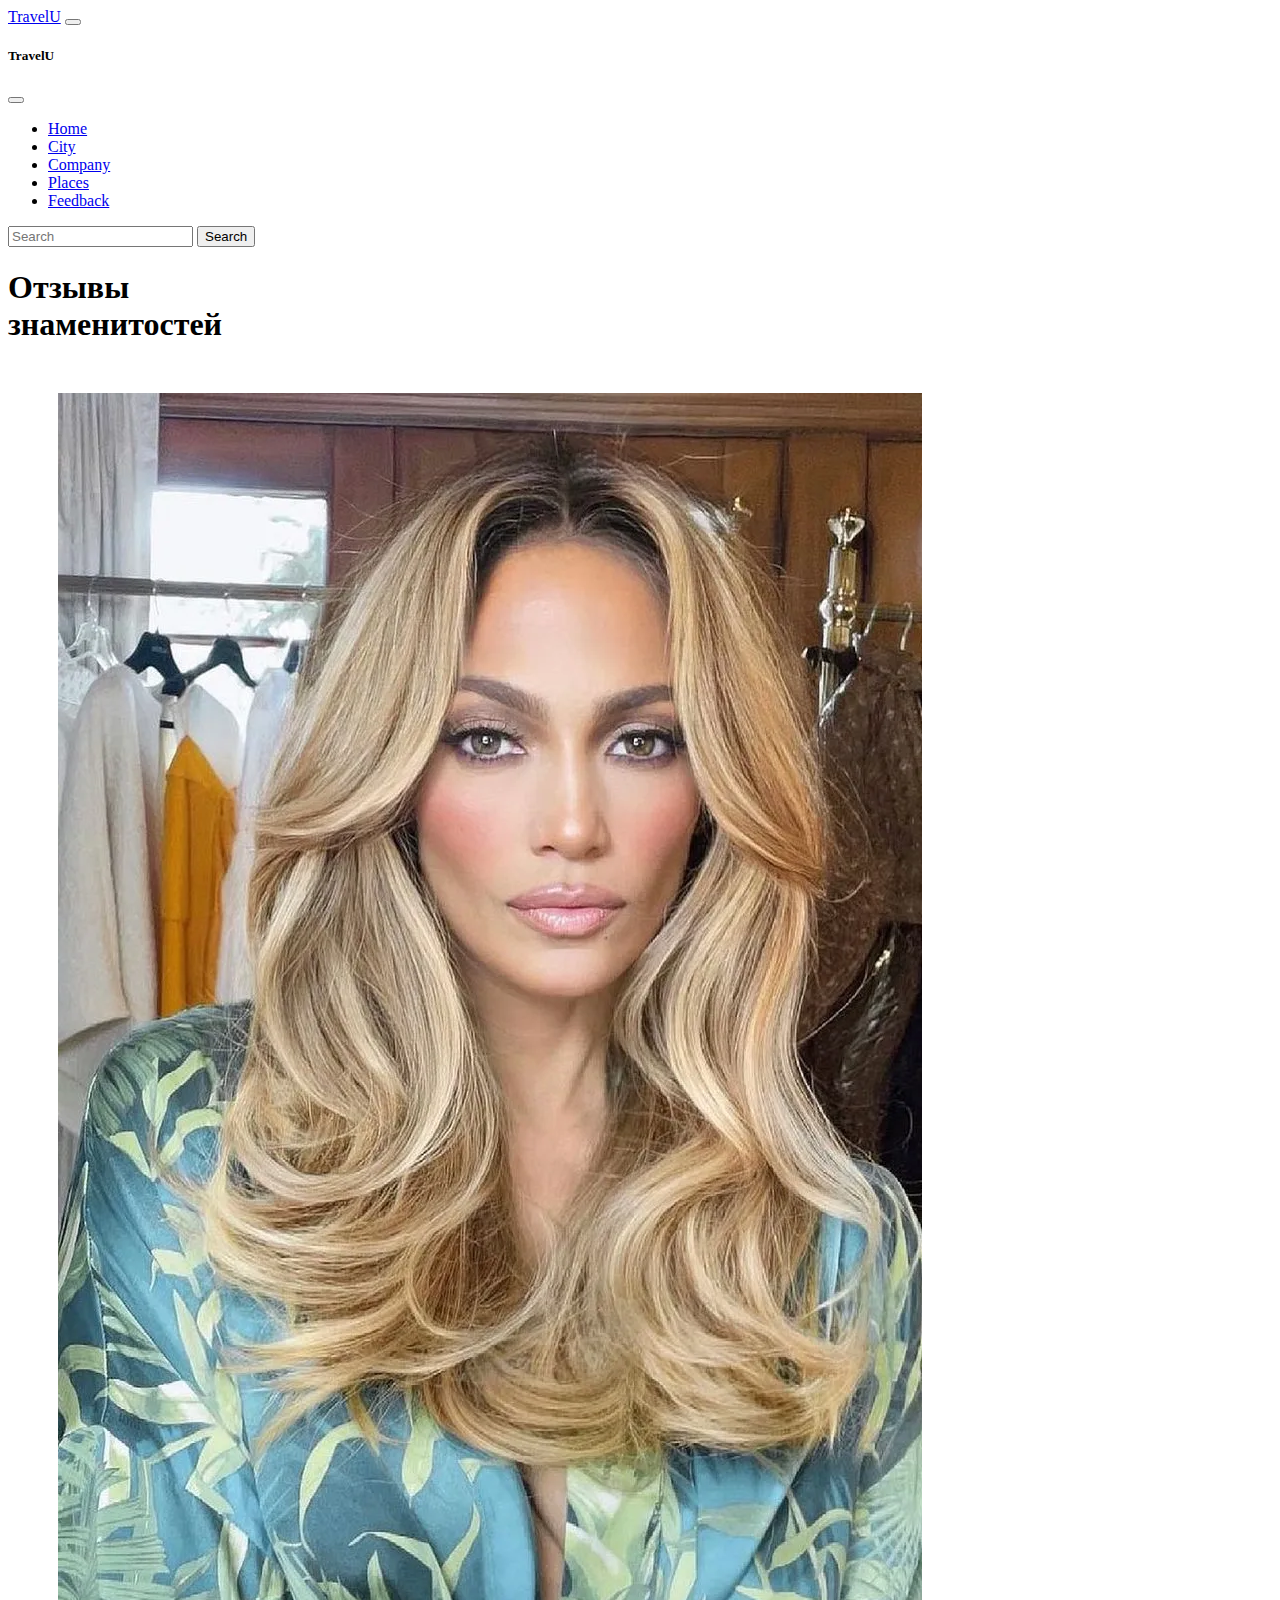
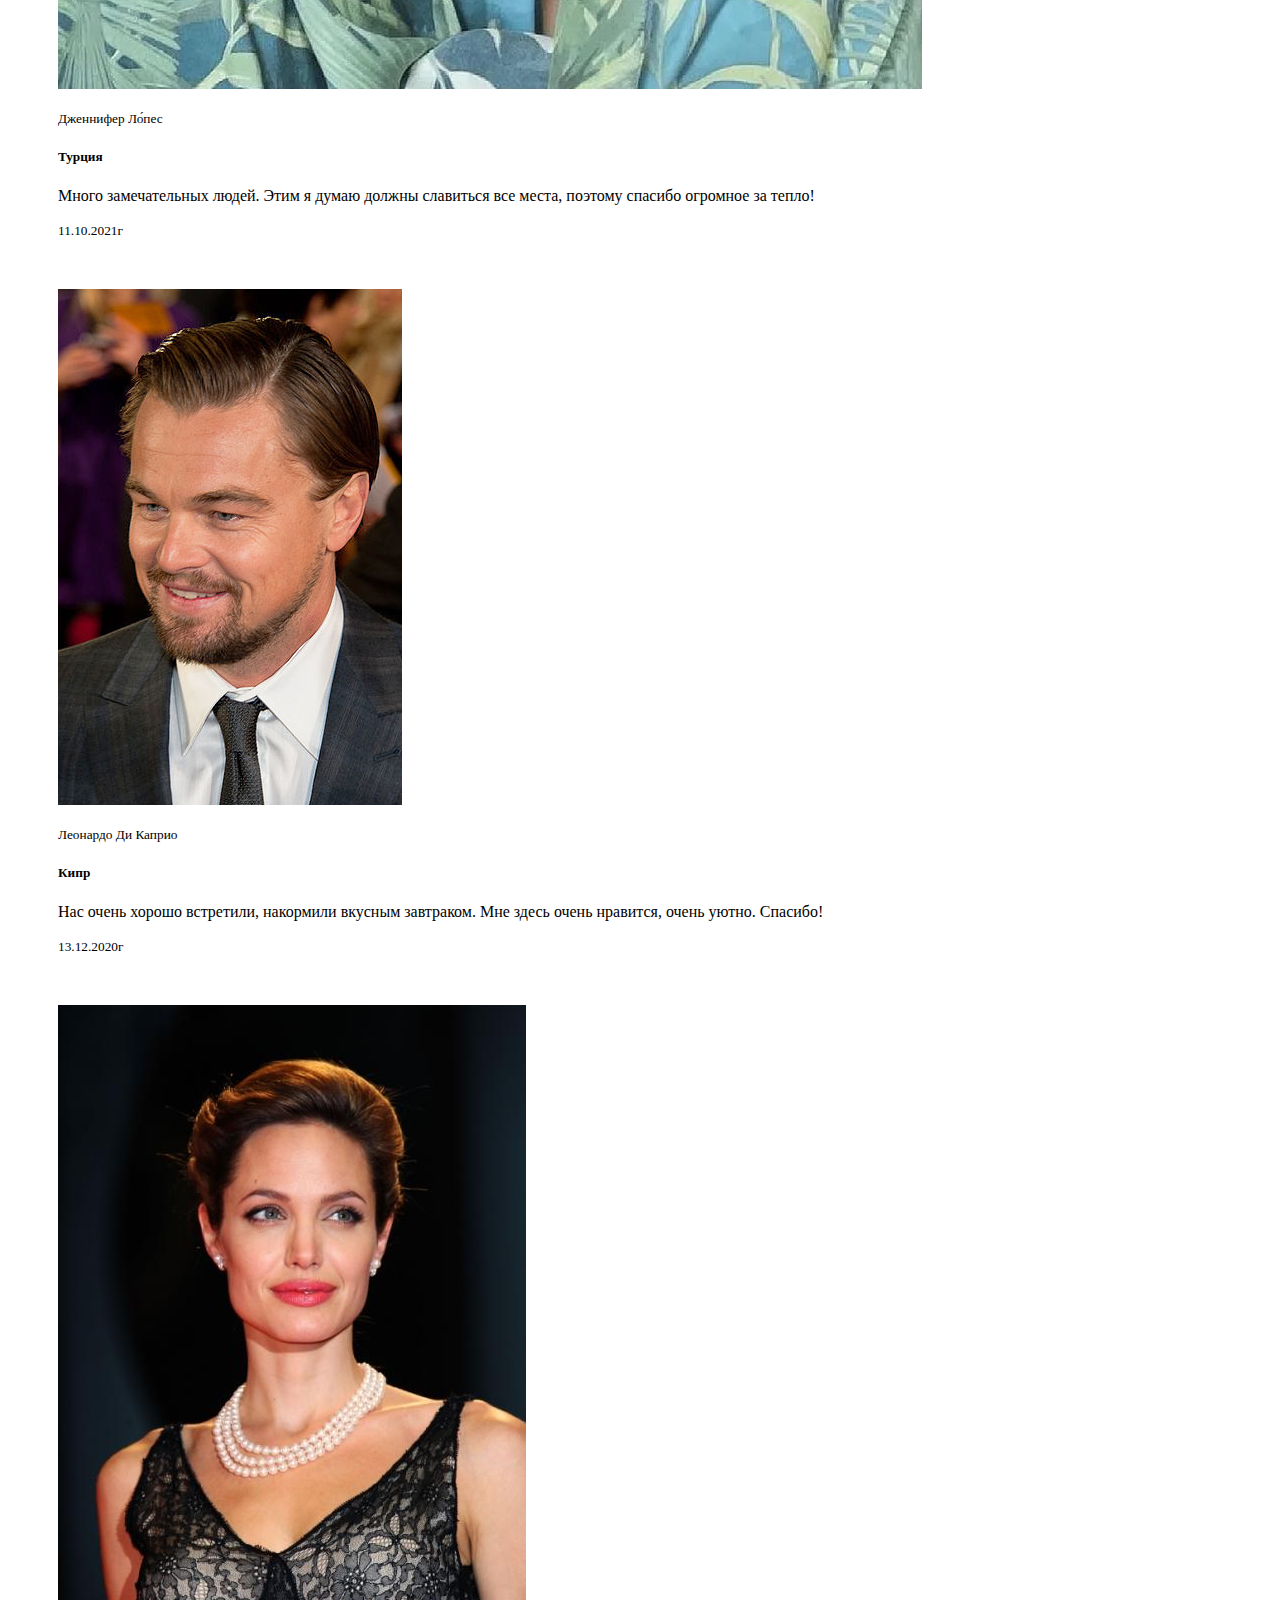
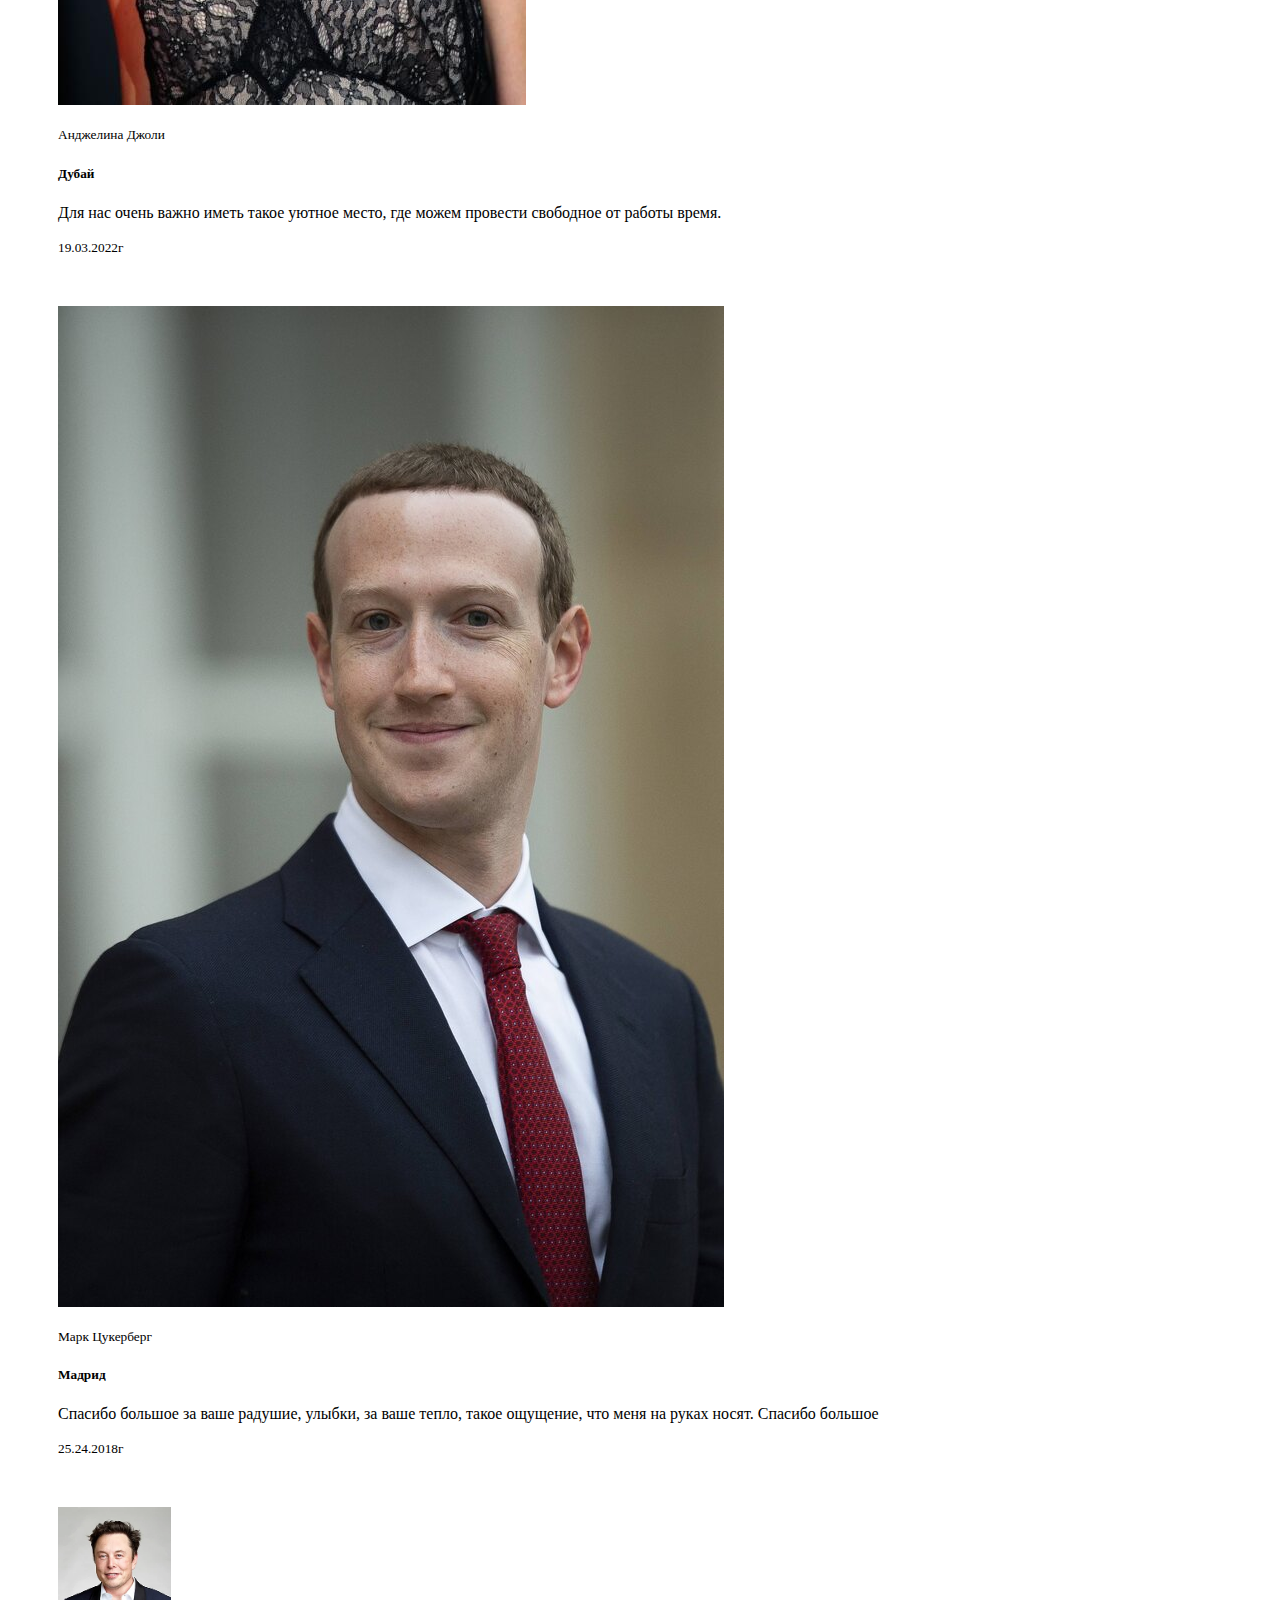
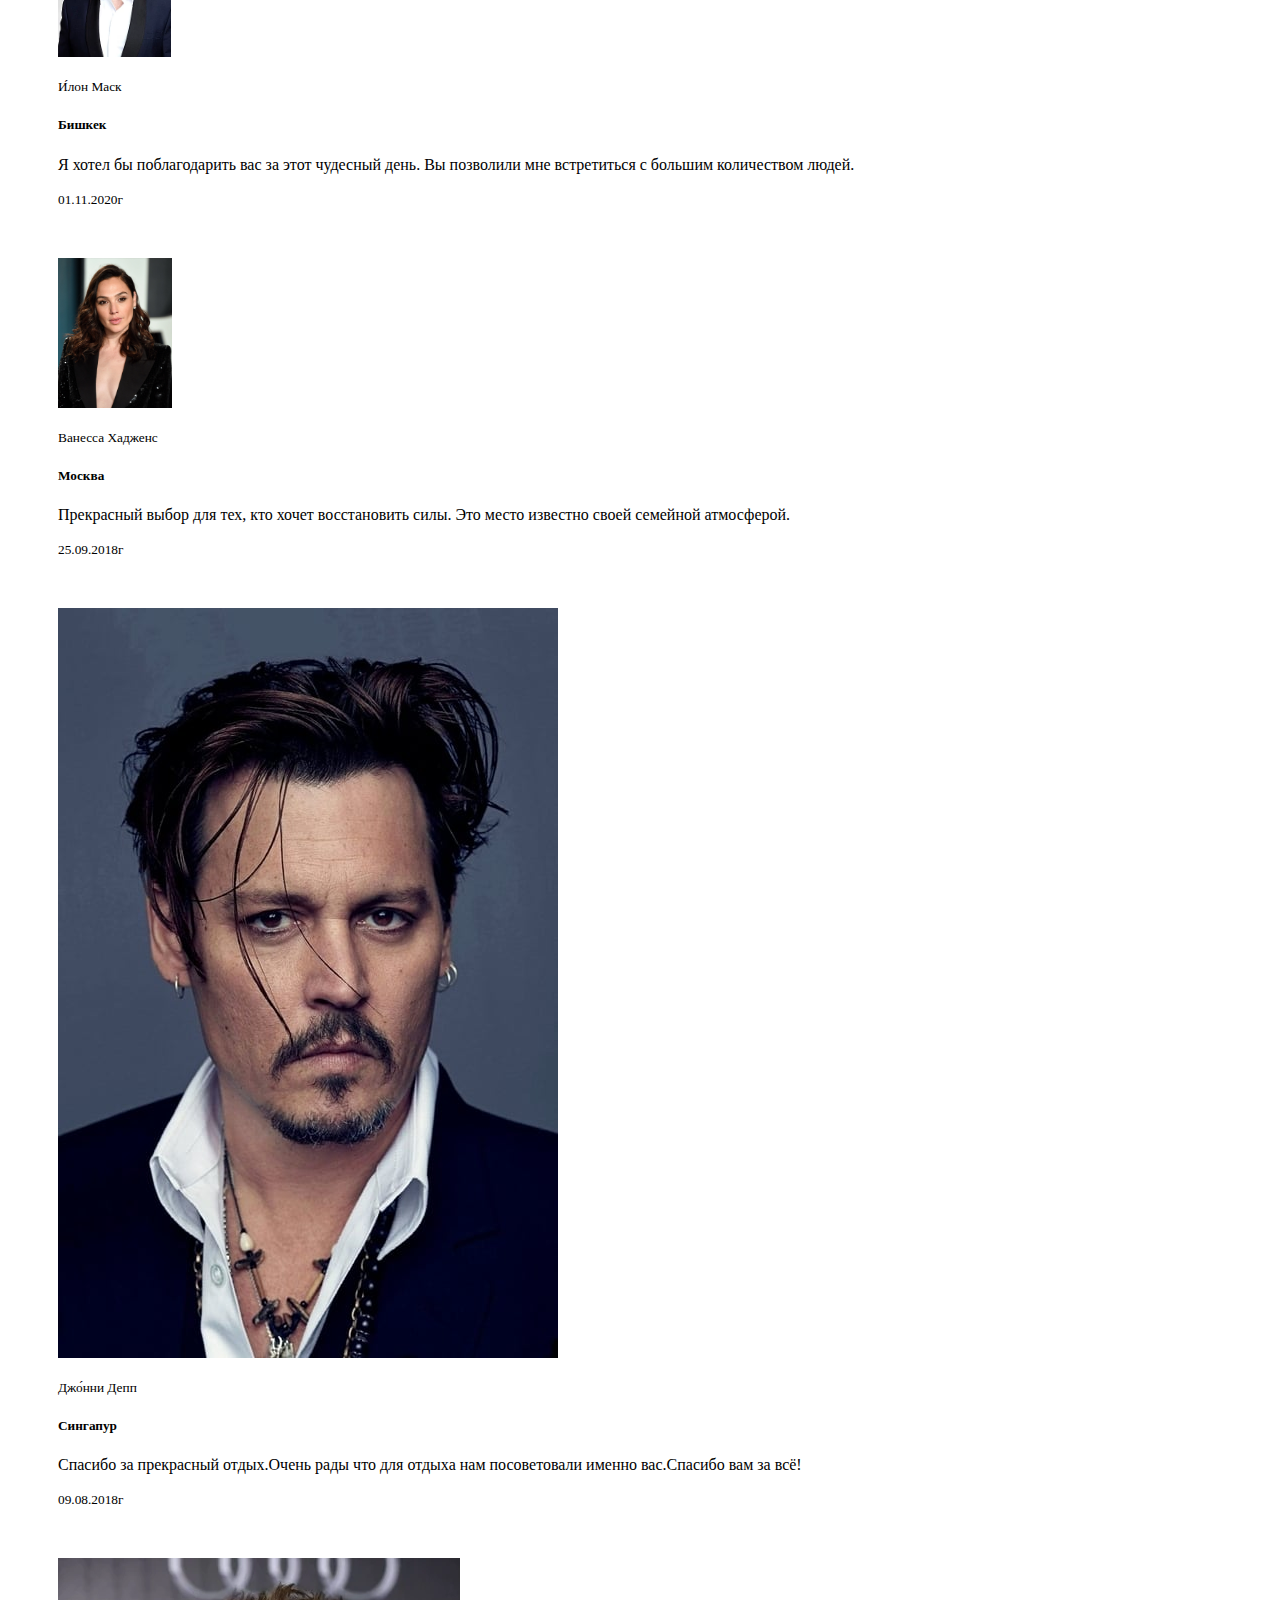
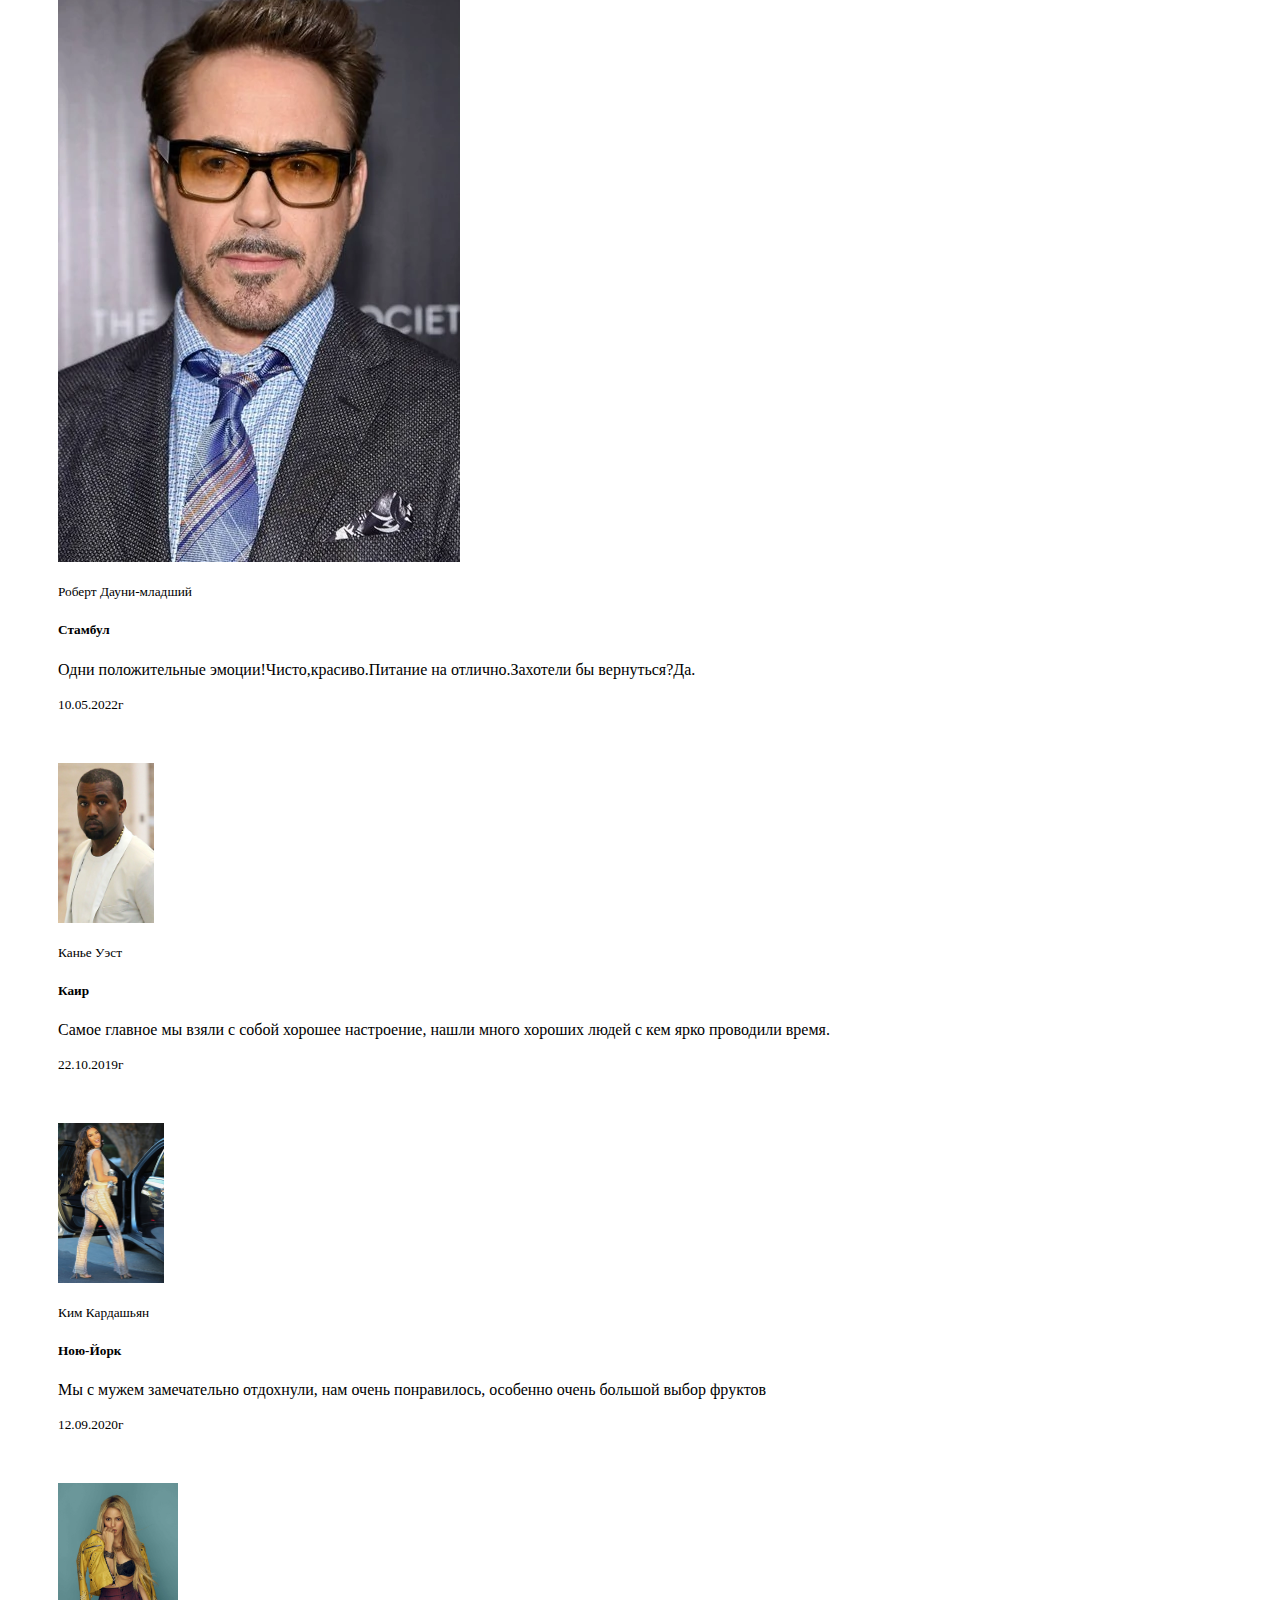
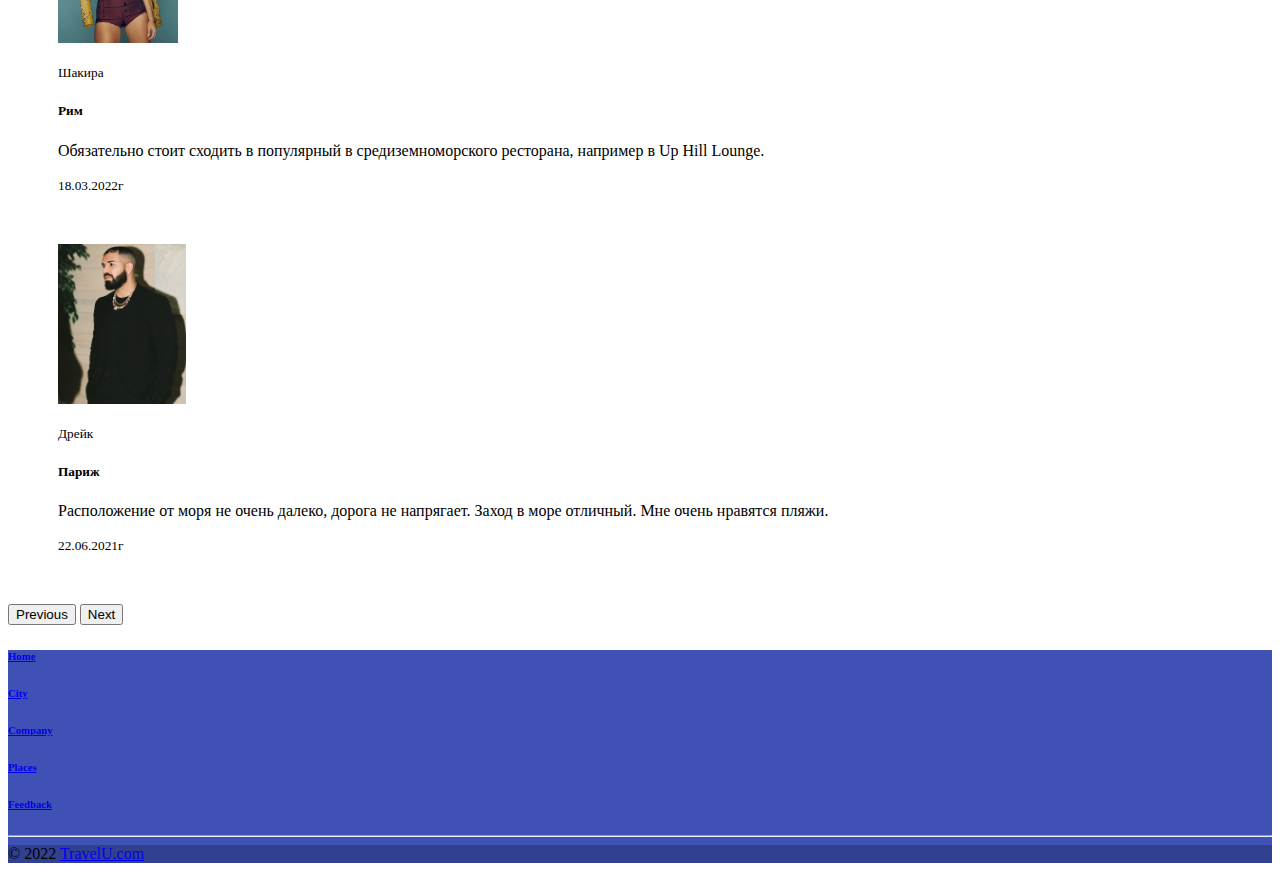
<file: comments.html>
<!doctype html>
<html lang="en">
<head>
    <meta charset="UTF-8">
    <meta name="viewport"
          content="width=device-width, user-scalable=no, initial-scale=1.0, maximum-scale=1.0, minimum-scale=1.0">
    <meta http-equiv="X-UA-Compatible" content="ie=edge">
    <!-- CSS only -->
    <link
            href="https://cdn.jsdelivr.net/npm/bootstrap@5.2.0/dist/css/bootstrap.min.css"
            rel="stylesheet"
            integrity="sha384-gH2yIJqKdNHPEq0n4Mqa/HGKIhSkIHeL5AyhkYV8i59U5AR6csBvApHHNl/vI1Bx"
            crossorigin="anonymous"
    />
    <link rel="stylesheet" href="./css/com.css">
    <title>Feedback</title>
</head>
<body>

<!-- ! NAVBAR START -->
<nav class="navbar navbar-dark bg-dark fixed-top">
    <div class="container-fluid">
        <a class="navbar-brand" href="#">TravelU</a>
        <button
                class="navbar-toggler"
                type="button"
                data-bs-toggle="offcanvas"
                data-bs-target="#offcanvasDarkNavbar"
                aria-controls="offcanvasDarkNavbar"
        >
            <span class="navbar-toggler-icon"></span>
        </button>
        <div
                class="offcanvas offcanvas-end text-bg-dark"
                tabindex="-1"
                id="offcanvasDarkNavbar"
                aria-labelledby="offcanvasDarkNavbarLabel"
        >
            <div class="offcanvas-header">
                <h5 class="offcanvas-title" id="offcanvasDarkNavbarLabel">
                    TravelU
                </h5>
                <button
                        type="button"
                        class="btn-close btn-close-white"
                        data-bs-dismiss="offcanvas"
                        aria-label="Close"
                ></button>
            </div>
            <div class="offcanvas-body">
                <ul class="navbar-nav justify-content-end flex-grow-1 pe-3">
                    <li class="nav-item">
                        <a class="nav-link active" aria-current="page" href="#">Home</a>
                    </li>
                    <li class="nav-item">
                        <a class="nav-link" href="#">City</a>
                    </li>
                    <li class="nav-item">
                        <a class="nav-link" href="#">Company</a>
                    </li>
                    <li class="nav-item">
                        <a class="nav-link" href="#">Places</a>
                    </li>
                    <li class="nav-item">
                        <a class="nav-link" href="./comments.html">Feedback</a>
                    </li>
                </ul>
                <form class="d-flex" role="search">
                    <input
                            class="form-control me-2"
                            type="search"
                            placeholder="Search"
                            aria-label="Search"
                    />
                    <button class="btn btn-success" type="submit">Search</button>
                </form>
            </div>
        </div>
    </div>
</nav>
<!-- ! NAVBAR FINISH -->

<h1 class="mt-5 mx-auto text-center text-primary" style="width: 300px">Отзывы знаменитостей</h1>


<!--CARD COMMENT START-->

<div id="carouselExampleControls" class="carousel slide" data-bs-ride="carousel">
    <div class="carousel-inner">
        <div class="carousel-item active">
            <div class="row">
                <div class="col-3">
                    <div class="card bl-light text-dark mb-4">
                        <div class="card-body text-center">
                            <img src="./img/comments/202183436_1174473083056281_7191844845131551308_n.webp" class="card-img-top w-50" alt="...">
                            <p class="card-text"><small class="text-muted">Дженнифер Ло́пес</small></p>
                            <h5 class="card-title">Турция</h5>
                            <p class="card-text">Много замечательных людей. Этим я думаю должны славиться все места, поэтому спасибо огромное за тепло!</p>
                            <p class="card-text"><small class="text-muted">11.10.2021г</small></p>
                        </div>
                    </div>
                </div>
                <div class="col-3">
                    <div class="card bl-light text-dark mb-4">
                        <div class="card-body text-center">
                            <img src="./img/comments/Leonardo_DiCaprio_2014.jpeg" class="card-img-top w-50" alt="...">
                            <p class="card-text"><small class="text-muted">Леонардо Ди Каприо</small></p>
                            <h5 class="card-title">Кипр</h5>
                            <p class="card-text">Нас очень хорошо встретили, накормили вкусным завтраком. Мне здесь очень нравится, очень уютно. Спасибо!</p>
                            <p class="card-text"><small class="text-muted">13.12.2020г</small></p>
                        </div>
                    </div>
                </div>
                <div class="col-3">
                    <div class="card bl-light text-dark mb-4">
                        <div class="card-body text-center">
                            <img src="./img/comments/angelina-jolie.jpeg" class="card-img-top w-50" alt="...">
                            <p class="card-text"><small class="text-muted">Анджелина Джоли</small></p>
                            <h5 class="card-title">Дубай</h5>
                            <p class="card-text">Для нас очень важно иметь такое уютное место, где можем провести свободное от работы время.</p>
                            <p class="card-text"><small class="text-muted">19.03.2022г</small></p>
                        </div>
                    </div>
                </div>
                <div class="col-3">
                    <div class="card bl-light text-dark mb-4">
                        <div class="card-body text-center">
                            <img src="./img/comments/65a3ad1641701a5d13ed112b908763c8_cropped_666x1001.jpeg" class="card-img-top w-50" alt="...">
                            <p class="card-text"><small class="text-muted">Марк Цукерберг</small></p>
                            <h5 class="card-title">Мадрид</h5>
                            <p class="card-text">Спасибо большое за ваше радушие, улыбки, за ваше тепло, такое ощущение, что меня на руках носят. Спасибо большое </p>
                            <p class="card-text"><small class="text-muted">25.24.2018г</small></p>
                        </div>
                    </div>
                </div>
            </div>
        </div>
        <div class="carousel-item">
            <div class="row">
                <div class="col-3">
                    <div class="card bl-light text-dark mb-4">
                        <div class="card-body text-center">
                            <img src="./img/comments/Elon_Musk_Royal_Society_(crop2).jpg.webp" style="height: 150px" class="card-img-top w-50" alt="...">
                            <p class="card-text"><small class="text-muted">И́лон Маск</small></p>
                            <h5 class="card-title">Бишкек</h5>
                            <p class="card-text">Я хотел бы поблагодарить вас за этот чудесный день. Вы позволили мне встретиться с большим количеством людей.</p>
                            <p class="card-text"><small class="text-muted">01.11.2020г</small></p>
                        </div>
                    </div>
                </div>
                <div class="col-3">
                    <div class="card bl-light text-dark mb-4">
                        <div class="card-body text-center">
                            <img src="./img/comments/GettyImages-1206321276.webp" style="height: 150px" class="card-img-top w-50" alt="...">
                            <p class="card-text"><small class="text-muted">Ванесса Хадженс</small></p>
                            <h5 class="card-title">Москва</h5>
                            <p class="card-text">Прекрасный выбор для тех, кто хочет восстановить силы. Это место известно своей семейной атмосферой.</p>
                            <p class="card-text"><small class="text-muted">25.09.2018г</small></p>
                        </div>
                    </div>
                </div>
                <div class="col-3">

                    <div class="card bl-light text-dark mb-4">
                        <div class="card-body text-center">
                            <img src="./img/comments/ilPBHd3r3ahlipNQtjr4E3G04jJ.jpeg" class="card-img-top w-50" alt="...">
                            <p class="card-text"><small class="text-muted">Джо́нни Депп</small></p>
                            <h5 class="card-title">Сингапур</h5>
                            <p class="card-text">Спасибо за прекрасный отдых.Очень рады что для отдыха нам посоветовали именно вас.Спасибо вам за всё!</p>
                            <p class="card-text"><small class="text-muted">09.08.2018г</small></p>
                        </div>
                    </div>
                </div>
                <div class="col-3">
                    <div class="card bl-light text-dark mb-4">
                        <div class="card-body text-center">
                            <img src="./img/comments/Robert_Downey%252C_Jr.webp" class="card-img-top w-50" alt="...">
                            <p class="card-text"><small class="text-muted">Роберт Дауни-младший</small></p>
                            <h5 class="card-title">Стамбул</h5>
                            <p class="card-text">Одни положительные эмоции!Чисто,красиво.Питание на отлично.Захотели бы вернуться?Да.</p>
                            <p class="card-text"><small class="text-muted">10.05.2022г</small></p>
                        </div>
                    </div>
                </div>
            </div>
        </div>
        <div class="carousel-item">
            <div class="row">
                <div class="col-3">
                    <div class="card bl-light text-dark mb-4">
                        <div class="card-body text-center">
                            <img src="./img/comments/Kani.jpeg" class="card-img-top w-50" style="max-height: 160px" alt="...">
                            <p class="card-text"><small class="text-muted">Канье Уэст</small></p>
                            <h5 class="card-title">Каир</h5>
                            <p class="card-text">Самое главное мы взяли с собой хорошее настроение, нашли много хороших людей с кем ярко проводили время.</p>
                            <p class="card-text"><small class="text-muted">22.10.2019г</small></p>
                        </div>
                    </div>
                </div>
                <div class="col-3">
                    <div class="card bl-light text-dark mb-4">
                        <div class="card-body text-center">
                            <img src="./img/comments/kim-1.jpeg" class="card-img-top w-50" style="height: 160px" alt="...">
                            <p class="card-text"><small class="text-muted">Ким Кардашьян</small></p>
                            <h5 class="card-title">Ною-Йорк</h5>
                            <p class="card-text">Мы с мужем замечательно отдохнули, нам очень понравилось, особенно очень большой выбор фруктов</p>
                            <p class="card-text"><small class="text-muted">12.09.2020г</small></p>
                        </div>
                    </div>
                </div>
                <div class="col-3">
                    <div class="card bl-light text-dark mb-4">
                        <div class="card-body text-center">
                            <img src="./img/comments/shak.jpeg" class="card-img-top w-50" style="height: 160px" alt="...">
                            <p class="card-text"><small class="text-muted">Шакира</small></p>
                            <h5 class="card-title">Рим</h5>
                            <p class="card-text">Обязательно стоит сходить в популярный в средиземноморского ресторана, например в Up Hill Lounge.</p>
                            <p class="card-text"><small class="text-muted">18.03.2022г</small></p>
                        </div>
                    </div>
                </div>
                <div class="col-3">
                    <div class="card bl-light text-dark mb-4">
                        <div class="card-body text-center">
                            <img src="./img/comments/Drake.jpeg" class="card-img-top w-50" style="height: 160px" alt="...">
                            <p class="card-text"><small class="text-muted">Дрейк</small></p>
                            <h5 class="card-title">Париж</h5>
                            <p class="card-text">Расположение от моря не очень далеко, дорога не напрягает. Заход в море отличный. Мне очень нравятся пляжи.</p>
                            <p class="card-text"><small class="text-muted">22.06.2021г</small></p>
                        </div>
                    </div>
                </div>
            </div>
        </div>
    </div>
    <button class="carousel-control-prev" type="button" data-bs-target="#carouselExampleControls" data-bs-slide="prev">
        <span class="carousel-control-prev-icon" aria-hidden="true"></span>
        <span class="visually-hidden">Previous</span>
    </button>
    <button class="carousel-control-next" type="button" data-bs-target="#carouselExampleControls" data-bs-slide="next">
        <span class="carousel-control-next-icon" aria-hidden="true"></span>
        <span class="visually-hidden">Next</span>
    </button>
</div>

<!--CARD COMMENT FINISH-->


<!-- Remove the container if you want to extend the Footer to full width. -->
<div class="container">
    <!-- Footer -->
    <footer class="text-center text-white" style="background-color: #3f51b5">
        <!-- Grid container -->
        <div class="container">
            <!-- Section: Links -->
            <section class="mt-5">
                <!-- Grid row-->
                <div class="row text-center d-flex justify-content-center pt-5">
                    <!-- Grid column -->
                    <div class="col-md-2">
                        <h6 class="text-uppercase font-weight-bold">
                            <a href="#!" class="text-white">Home</a>
                        </h6>
                    </div>
                    <!-- Grid column -->

                    <!-- Grid column -->
                    <div class="col-md-2">
                        <h6 class="text-uppercase font-weight-bold">
                            <a href="#!" class="text-white">City</a>
                        </h6>
                    </div>
                    <!-- Grid column -->

                    <!-- Grid column -->
                    <div class="col-md-2">
                        <h6 class="text-uppercase font-weight-bold">
                            <a href="#!" class="text-white">Company</a>
                        </h6>
                    </div>
                    <!-- Grid column -->

                    <!-- Grid column -->
                    <div class="col-md-2">
                        <h6 class="text-uppercase font-weight-bold">
                            <a href="#!" class="text-white">Places</a>
                        </h6>
                    </div>
                    <!-- Grid column -->

                    <!-- Grid column -->
                    <div class="col-md-2">
                        <h6 class="text-uppercase font-weight-bold">
                            <a href="#!" class="text-white">Feedback</a>
                        </h6>
                    </div>
                    <!-- Grid column -->
                </div>
                <!-- Grid row-->
            </section>
            <!-- Section: Links -->

            <hr class="my-5" />

            <!-- Section: Text -->
            <section class="mb-5">
                <div class="row d-flex justify-content-center">
                    <div class="col-lg-8">

                    </div>
                </div>
            </section>
            <!-- Section: Text -->

        </div>
        <!-- Grid container -->

        <!-- Copyright -->
        <div class="text-center p-3" style="background-color: rgba(0, 0, 0, 0.2)">
            © 2022
            <a class="text-white" href="https://TravelU.com/">TravelU.com</a>
        </div>
        <!-- Copyright -->
    </footer>
    <!-- Footer -->
</div>
<!-- End of .container -->





<!-- JavaScript Bundle with Popper -->
<script
        src="https://cdn.jsdelivr.net/npm/bootstrap@5.2.0/dist/js/bootstrap.bundle.min.js"
        integrity="sha384-A3rJD856KowSb7dwlZdYEkO39Gagi7vIsF0jrRAoQmDKKtQBHUuLZ9AsSv4jD4Xa"
        crossorigin="anonymous"
></script>
</body>
</html>
</file>
<file: css/com.css>
.card{
    margin: 50px;
}

.car_2{
    margin: 0 auto;
}
</file>
